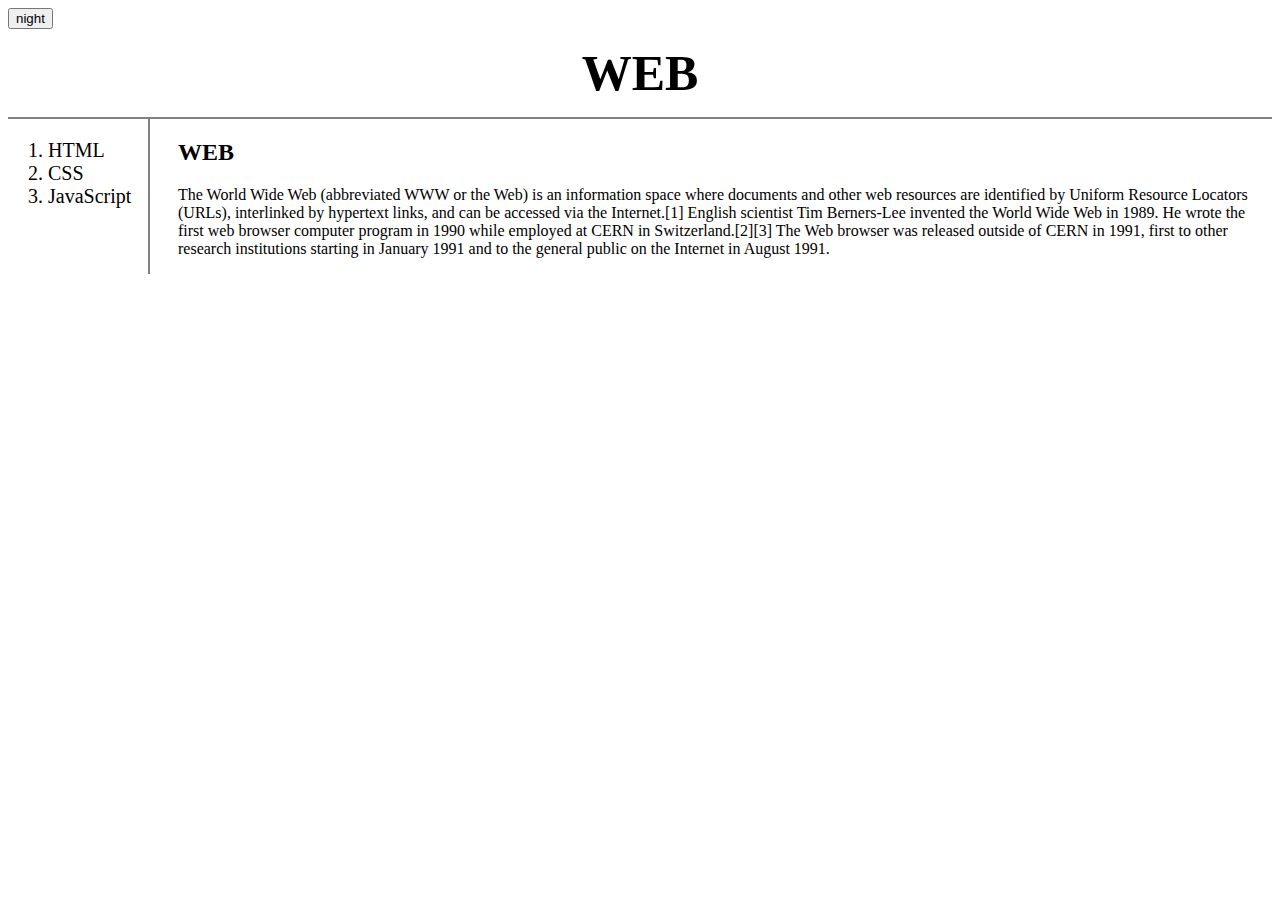
<file: index.html>
<!doctype html>
<html>
<head>
  <title>WEB1 - Welcome</title>
  <meta charset="utf-8">
  <link rel="stylesheet" href="style.css">
  <script>
      function nightDayHandler(self){
      var target=document.querySelector('body');
      if(self.value==='night'){
        target.style.backgroundColor ='black';
        target.style.color ='white';
        self.value ='day';

        var alist=document.querySelectorAll('a');
        var i=0;
        while(i<alist.length){
          alist[i].style.color='powderblue';
          i=i+1;
        }
      }
      else{
        target.style.backgroundColor ='white';
        target.style.color = 'black';
        self.value ='night';

        var alist=document.querySelectorAll('a');
        var i=0;
        while(i<alist.length){
          alist[i].style.color='black';
          i=i+1;
        }
      }
    }
  </script>
</head>
<body>
  <input id='night_day' type="button" value="night" onclick= "nightDayHandler(this);">
  <h1><a href="index.html">WEB</a></h1>
  <div id="grid">
   <ol>
    <li><a href="1.html">HTML</a></li>
    <li><a href="2.html">CSS</a></li>
    <li><a href="3.html">JavaScript</a></li>
    </ol>
    <div>
      <h2>WEB</h2>
      <p>The World Wide Web (abbreviated WWW or the Web) is an information space where documents and other web resources are identified by Uniform Resource Locators (URLs), interlinked by hypertext links, and can be accessed via the Internet.[1] English scientist Tim Berners-Lee invented the World Wide Web in 1989. He wrote the first web browser computer program in 1990 while employed at CERN in Switzerland.[2][3] The Web browser was released outside of CERN in 1991, first to other research institutions starting in January 1991 and to the general public on the Internet in August 1991.
      </p>  
    </div>
  </div>
</body>
</html>
</file>
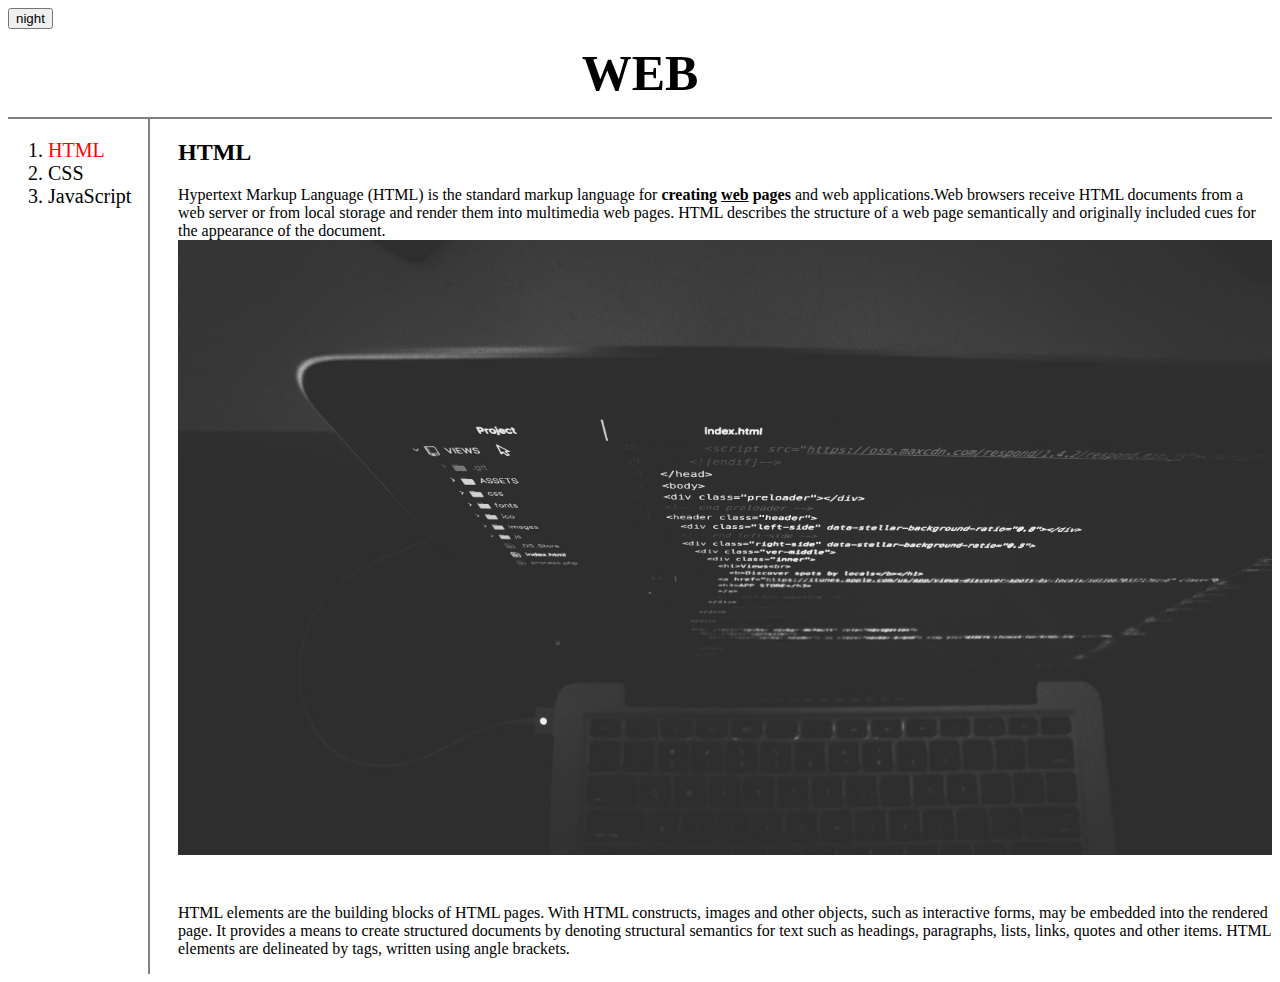
<file: 1.html>
<!doctype html>
<html>
<head>
  <title>WEB1 - HTML</title>
  <meta charset="utf-8">
  <link rel="stylesheet" href="style.css">
  <script>
    function nightDayHandler(self){
      var target=document.querySelector('body');
      if(self.value==='night'){
        target.style.backgroundColor ='black';
        target.style.color ='white';
        self.value ='day';
        
        var alist=document.querySelectorAll('a');
        var i=0;
        while(i<alist.length){
          alist[i].style.color='powderblue';
          i=i+1;
        }
      }
      else{
        target.style.backgroundColor ='white';
        target.style.color = 'black';
        self.value ='night';

        var alist=document.querySelectorAll('a');
        var i=0;
        while(i<alist.length){
          alist[i].style.color='black';
          i=i+1;
        }
      }
    }
  </script>
</head>
<body>
  <input id='night_day' type="button" value="night" onclick= "nightDayHandler(this);">
  <h1><a href="index.html">WEB</a></h1>
  <div id="grid">
    <ol>
      <li><a href="1.html" id="active">HTML</a></li>
      <li><a href="2.html" class="saw">CSS</a></li>
      <li><a href="3.html" class="saw">JavaScript</a></li>
    </ol>
    <div>
      <h2>HTML</h2>
      <p><a href="https://www.w3.org/TR/html5/" target="_blank" title="html5 speicification">Hypertext Markup Language (HTML)</a> is the standard markup language for <strong>creating <u>web</u> pages</strong> and web applications.Web browsers receive HTML documents from a web server or from local storage and render them into multimedia web pages. HTML describes the structure of a web page semantically and originally included cues for the appearance of the document.
      <img src="coding.jpg" width="100%">
      </p><p style="margin-top:45px;">HTML elements are the building blocks of HTML pages. With HTML constructs, images and other objects, such as interactive forms, may be embedded into the rendered page. It provides a means to create structured documents by denoting structural semantics for text such as headings, paragraphs, lists, links, quotes and other items. HTML elements are delineated by tags, written using angle brackets.
      </p>
    </div>  
  </div>
</body>
</html>
</file>
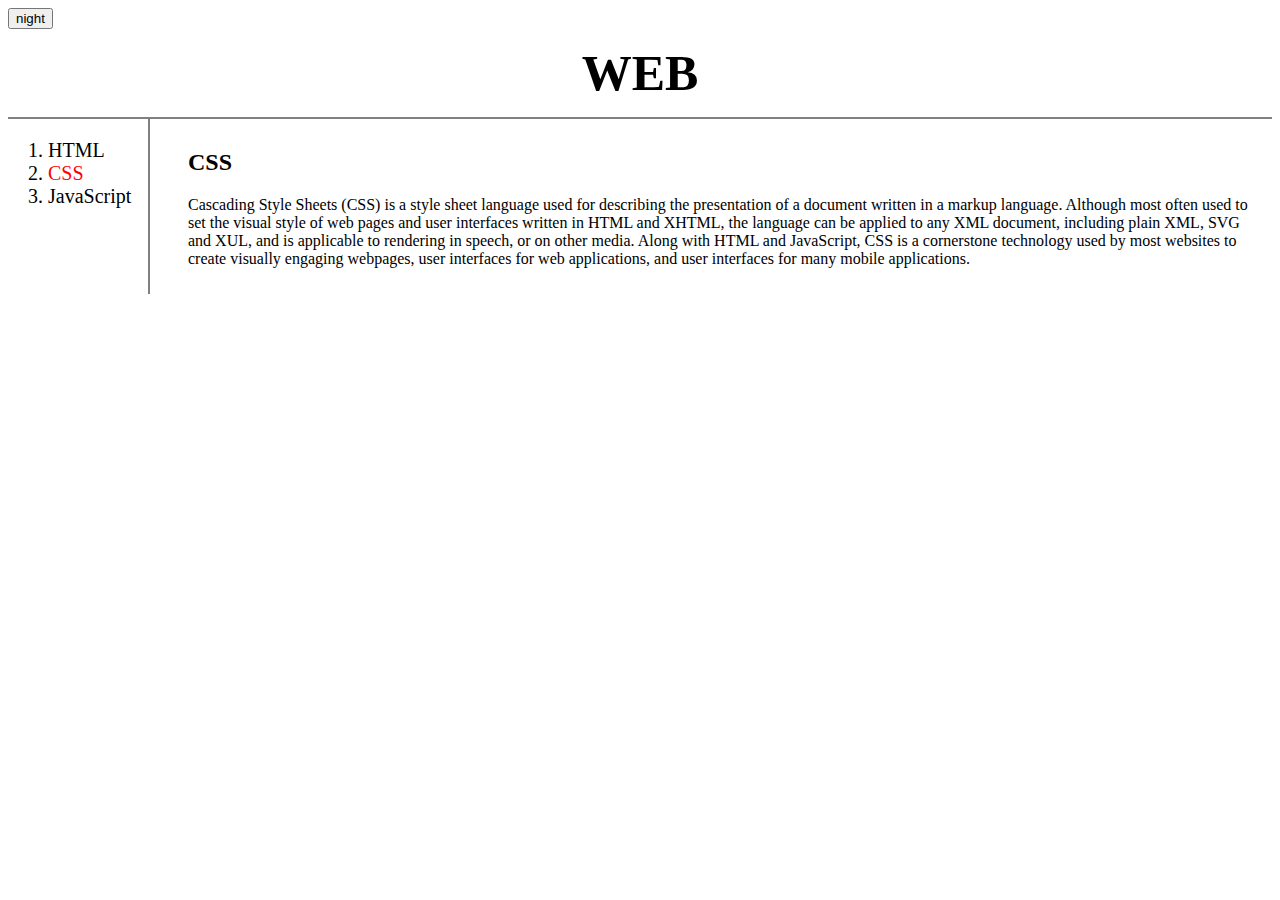
<file: 2.html>
<!doctype html>
<html>
<head>
  <title>WEB1 - CSS</title>
  <meta charset="utf-8">
  <link rel="stylesheet" href="style.css">
  <script>
    function nightDayHandler(self){
      var target=document.querySelector('body');
      if(self.value==='night'){
        target.style.backgroundColor ='black';
        target.style.color ='white';
        self.value ='day';
        
        var alist=document.querySelectorAll('a');
        var i=0;
        while(i<alist.length){
          alist[i].style.color='powderblue';
          i=i+1;
        }
      }
      else{
        target.style.backgroundColor ='white';
        target.style.color = 'black';
        self.value ='night';

        var alist=document.querySelectorAll('a');
        var i=0;
        while(i<alist.length){
          alist[i].style.color='black';
          i=i+1;
        }
      }
    }
  </script>
</head>
<body>
  <input id='night_day' type="button" value="night" onclick= "nightDayHandler(this);">  
  <h1><a href="index.html">WEB</a></h1>
  <div id="grid">
    <ol>
    <li><a href="1.html" class="saw">HTML</a></li>
    <li><a href="2.html" id="active">CSS</a></li>
    <li><a href="3.html" class="saw">JavaScript</a></li>
    </ol>
    <div id="article">
      <h2>CSS</h2>
      <p>
        Cascading Style Sheets (CSS) is a style sheet language used for describing the presentation of a document written in a markup language. Although most often used to set the visual style of web pages and user interfaces written in HTML and XHTML, the language can be applied to any XML document, including plain XML, SVG and XUL, and is applicable to rendering in speech, or on other media. Along with HTML and JavaScript, CSS is a cornerstone technology used by most websites to create visually engaging webpages, user interfaces for web applications, and user interfaces for many mobile applications.
      </p>
    </div>
  </div>
</body>
</html>
</file>
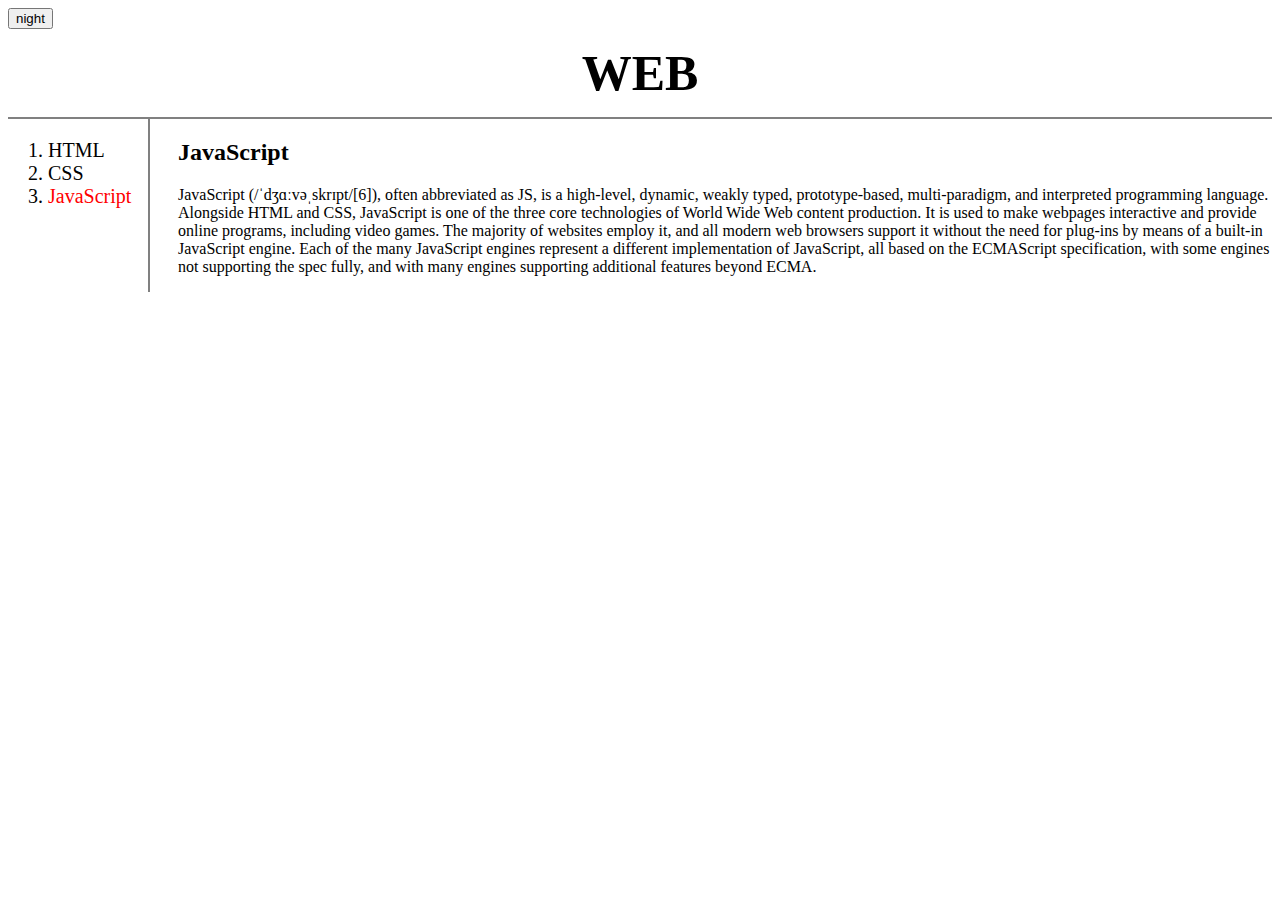
<file: 3.html>
<!doctype html>
<html>
<head>
  <title>WEB1 - JavaScript</title>
  <meta charset="utf-8">
  <link rel="stylesheet" href="style.css">
  </style>
  <script>
    function nightDayHandler(self){
      var target=document.querySelector('body');
      if(self.value==='night'){
        target.style.backgroundColor ='black';
        target.style.color ='white';
        self.value ='day';
        
        var alist=document.querySelectorAll('a');
        var i=0;
        while(i<alist.length){
          alist[i].style.color='powderblue';
          i=i+1;
        }
      }
      else{
        target.style.backgroundColor ='white';
        target.style.color = 'black';
        self.value ='night';

        var alist=document.querySelectorAll('a');
        var i=0;
        while(i<alist.length){
          alist[i].style.color='black';
          i=i+1;
        }
      }
    }
  </script>
</head>
<body>
  <input id='night_day' type="button" value="night" onclick= "nightDayHandler(this);">
  <h1><a href="index.html">WEB</a></h1>
  <div id="grid">
    <ol>
    <li><a href="1.html" class="saw">HTML</a></li>
    <li><a href="2.html" class="saw">CSS</a></li>
    <li><a href="3.html" id="active">JavaScript</a></li>
    </ol>
    <div>
      <h2>JavaScript</h2>
      <p>
      JavaScript (/ˈdʒɑːvəˌskrɪpt/[6]), often abbreviated as JS, is a high-level, dynamic, weakly typed, prototype-based, multi-paradigm, and interpreted programming language. Alongside HTML and CSS, JavaScript is one of the three core technologies of World Wide Web content production. It is used to make webpages interactive and provide online programs, including video games. The majority of websites employ it, and all modern web browsers support it without the need for plug-ins by means of a built-in JavaScript engine. Each of the many JavaScript engines represent a different implementation of JavaScript, all based on the ECMAScript specification, with some engines not supporting the spec fully, and with many engines supporting additional features beyond ECMA.
      </p>
    </div>
  </div>
</body>
</html>
</file>
<file: style.css>
a {color: black; text-decoration: none;}
    h1 {
      font-size: 50px;
      text-align: center;
      border-bottom: 2px solid gray;
      margin: 0; padding: 15px;}
    #grid ol{
      font-size: 20px;
      border-right: 2px solid gray;
      width: 80px;
      margin: 0;
      padding: 20px;
    }
    #active {color: red;}
    #grid{
      display: grid;
      grid-template-columns: 150px 1fr;
      padding-left: 20px;
    }
    #article{
      padding: 10px;
    }
    @media(max-width: 700px){
      #grid ol{
      border-right: none;
      }
      #grid{
      display: block;
      }
    }
</file>
